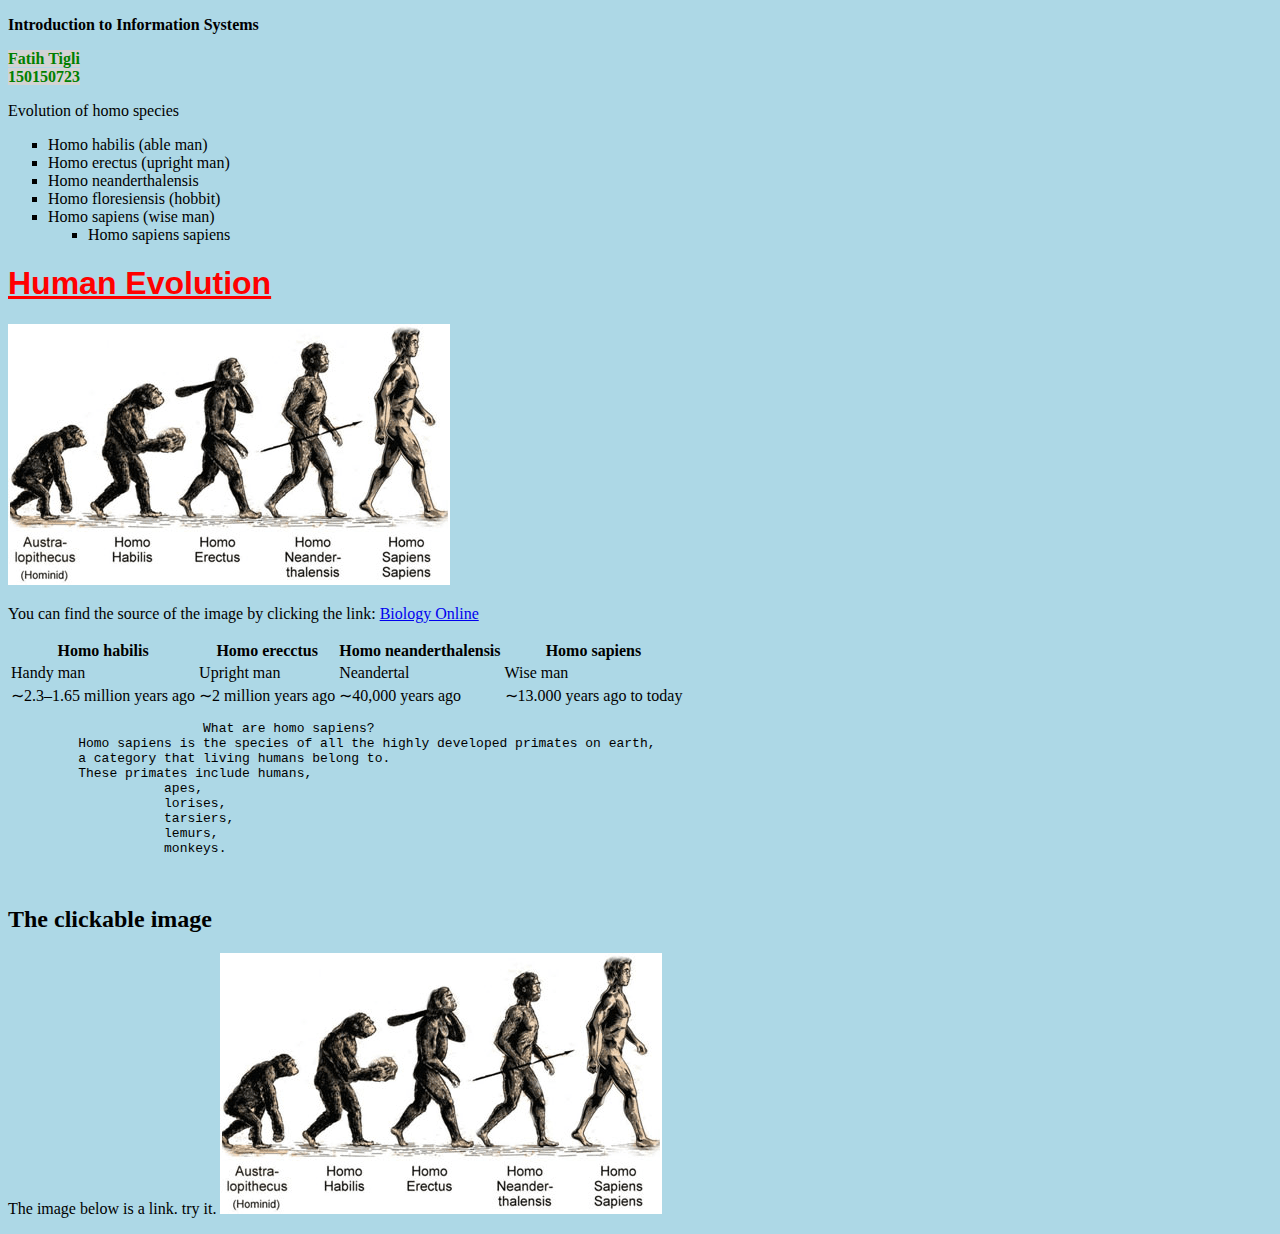
<file: index.html>
<!DOCTYPE html>
<meta charset="utf-8">

<html>
   <head>
      <link rel="stylesheet" type="text/css" href="./15_11_2021.css"/>
      <title>Introduction to Information Systems</title>
   </head>
   <body onload="welcomeFunction(); document.body.style.backgroundColor = 'pink'"
         onresize="document.body.style.backgroundColor = 'lightblue'"
         
         onkeydown="document.body.style.backgroundColor = 'white'"
         onkeyup="document.body.style.backgroundColor = 'lightyellow'">
   <script>
      function welcomeFunction(){
         alert("Welcome!");
      }
   </script>
      <p>
         <strong>Introduction to Information Systems</strong>
      </p>
      <p class="centered" onmouseover="document.querySelector('.centered').style.font = 'bold 20pt arial, serif'">
         <em>
            Fatih Tigli
            <br>
            150150723
         </em>
      </p>
      <p>Evolution of homo species</p>
      <ul id="unorderedL" onmouseover="document.getElementById('unorderedL').style.backgroundColor = 'purple'">
         <li>Homo habilis (able man)</li>
         <li>Homo erectus (upright man)</li>
         <li>Homo neanderthalensis</li>
         <li>Homo floresiensis (hobbit)</li>
         <li>Homo sapiens (wise man)</li>
         <ul id="innerUL" onclick="document.getElementById('innerUL').style.backgroundColor = 'orange'">
            <li>Homo sapiens sapiens</li>
         </ul>
      </ul>

      <h1 onmouseover="style.color = 'orange'; style.backgroundColor = 'lightgreen'"
          onmouseout="style.color = 'red', style.backgroundColor = 'white'"><strong>Human Evolution</strong></h1>
      <p><img src="evolution-diagram.png"></p>
      <p>
         You can find the source of the image by clicking the link:
         <a href="https://www.biologyonline.com/dictionary/homo-sapiens-sapiens">Biology Online</a>
      </p>

      <table>
         <tr>
            <th>Homo habilis</th>
            <th>Homo erecctus</th>
            <th>Homo neanderthalensis</th>
            <th>Homo sapiens</th>
         </tr>
         <tr>
            <td>Handy man</td>
            <td>Upright man</td>
            <td>Neandertal</td>
            <td>Wise man</td>
         </tr>
         <tr>
            <td>∼2.3–1.65 million years ago </td>
            <td>∼2 million years ago</td>
            <td>∼40,000 years ago</td>
            <td>∼13.000 years ago to today</td>
         </tr>
      </table>

      <pre>
                         What are homo sapiens?
         Homo sapiens is the species of all the highly developed primates on earth,
         a category that living humans belong to.
         These primates include humans,
                    apes,
                    lorises,
                    tarsiers,
                    lemurs,
                    monkeys.

      </pre>

      <h2><strong>The clickable image</strong></h2>
      <p>
         The image below is a link. try it.
         <a href="https://www.biologyonline.com/dictionary/homo-sapiens-sapiens">
            <img id="myImg" alt="Evolution diagram" onclick="alert(document.getElementById('myImg').alt)" src="evolution-diagram.png"/>
         </a>
      </p>
   </body>
</html>
</file>
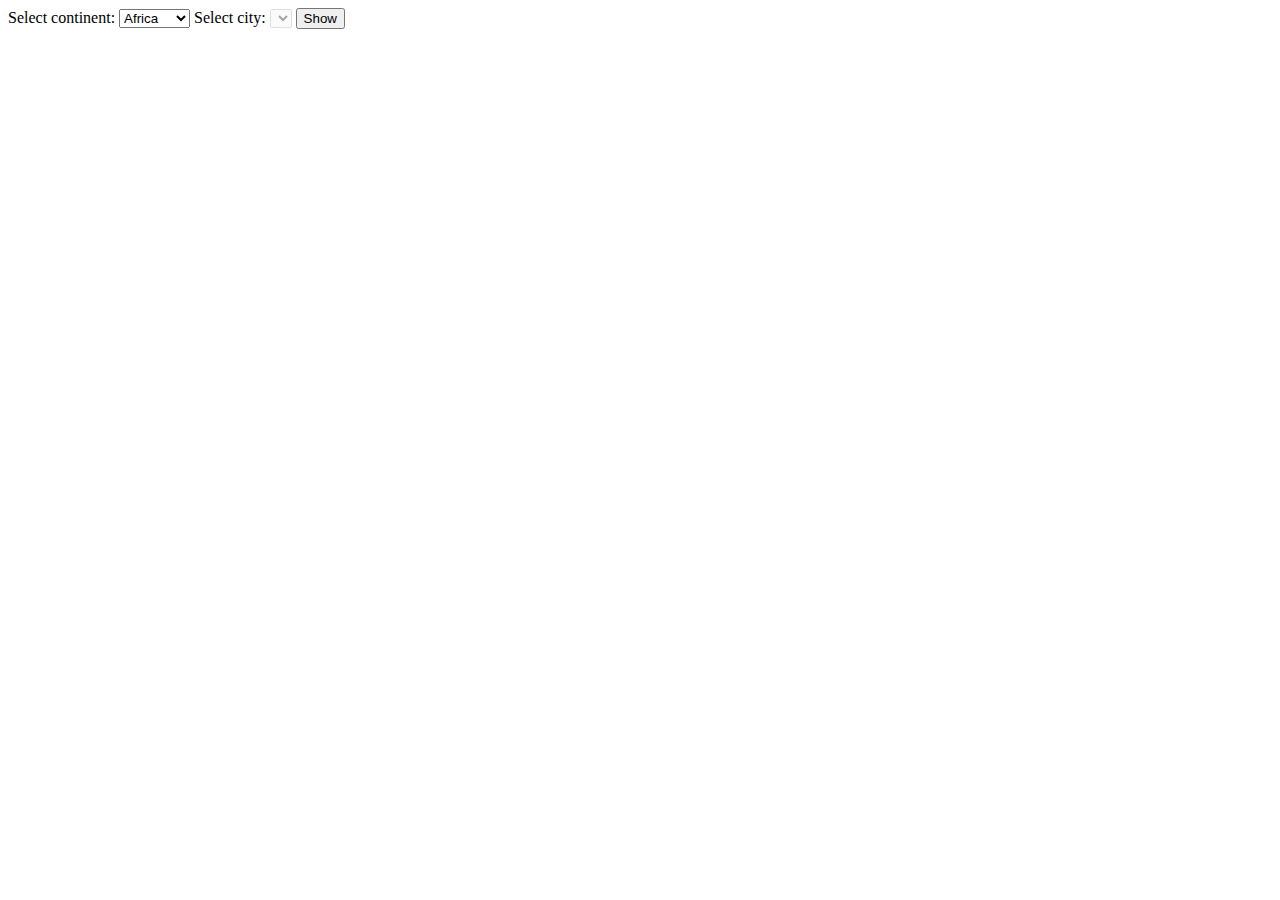
<file: 10_01_2022.html>
<!DOCTYPE html>
<html lang="en">
	<head>
		<meta charset="utf-8" />
		<title>Current Time</title>
		<script>
			async function get_cities() {
                let region = document.querySelector("#continent").value;
                let url = "http://uyar.pythonanywhere.com/cities?region=" + region;
                let response = await fetch(url);
                let result = await response.text();
                document.querySelector("#city").innerHTML = result;
                document.querySelector("#city").disabled = false;
            }

            async function show_time() {
                let zone = document.querySelector("#city").value;
                let url = "http://uyar.pythonanywhere.com/time?zone=" + zone;
                let response = await fetch(url);
                let result = await response.text();
                document.querySelector("#result").innerHTML = result;
            }
		</script>
	</head>
	<body>
		<form action="." method="POST" onsubmit="event.preventDefault(); show_time();">
            <label for="continent">Select continent:</label>
            <select name="region" id="continent" onchange="get_cities();">
                <option value="Africa">Africa</option>
                <option value="America">America</option>
                <option value="Asia">Asia</option>
                <option value="Europe">Europe</option>
                <option value="Pacific">Pacific</option>
            </select>
            <label for="city">Select city:</label>
            <select name="zone" id="city" disabled>

            </select>
            <button>Show</button>
        </form>
        <p id="result"></p>
	</body>
</html>
</file>
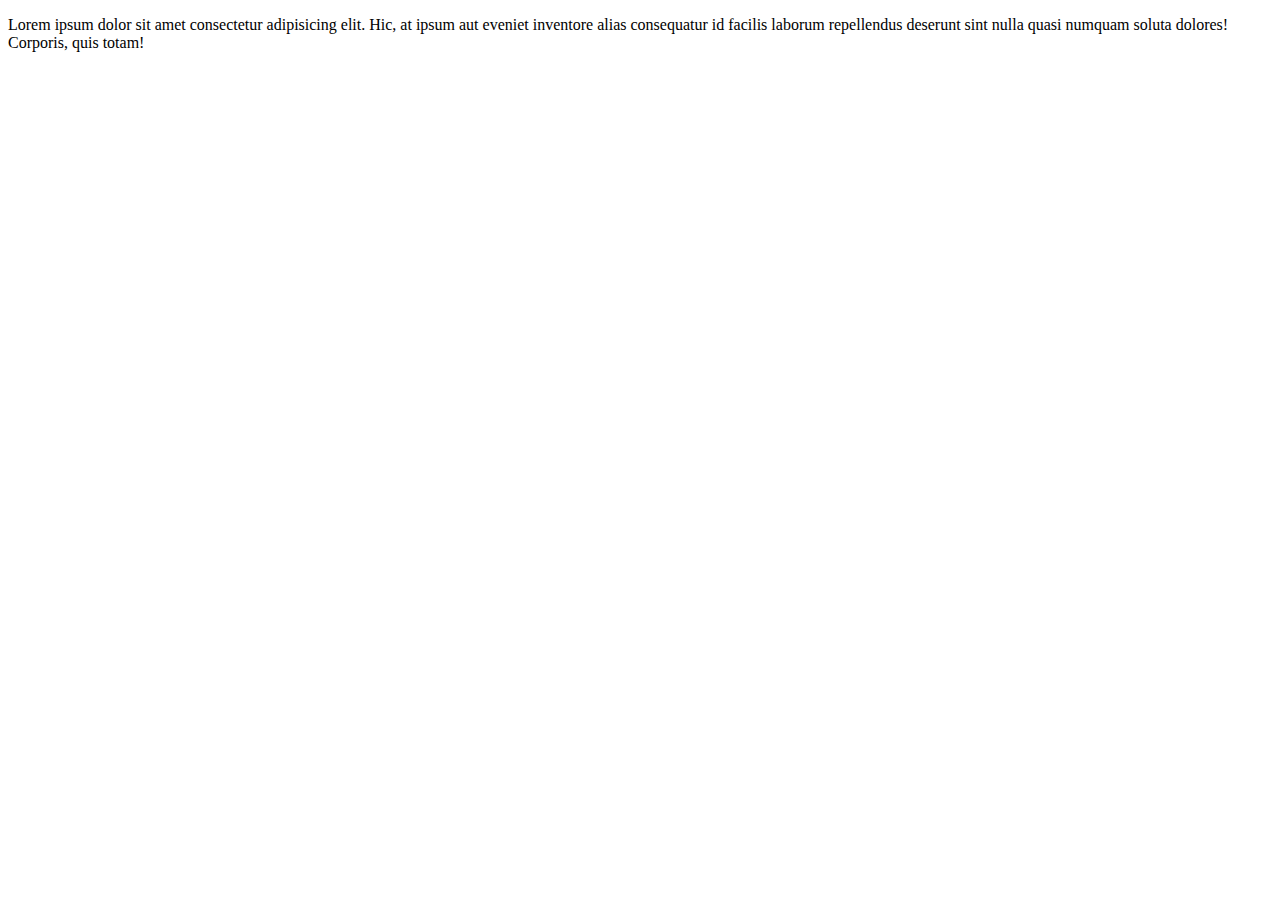
<file: deneme.html>
<!DOCTYPE html>
<html lang="en">
<head>
    <meta charset="UTF-8">
    <meta http-equiv="X-UA-Compatible" content="IE=edge">
    <meta name="viewport" content="width=device-width, initial-scale=1.0">
    <title>Document</title>
</head>
<body>
    <p>Lorem ipsum dolor sit amet consectetur adipisicing elit. Hic, at ipsum aut eveniet inventore alias consequatur id facilis laborum repellendus deserunt sint nulla quasi numquam soluta dolores! Corporis, quis totam!</p>
</body>
</html>
</file>
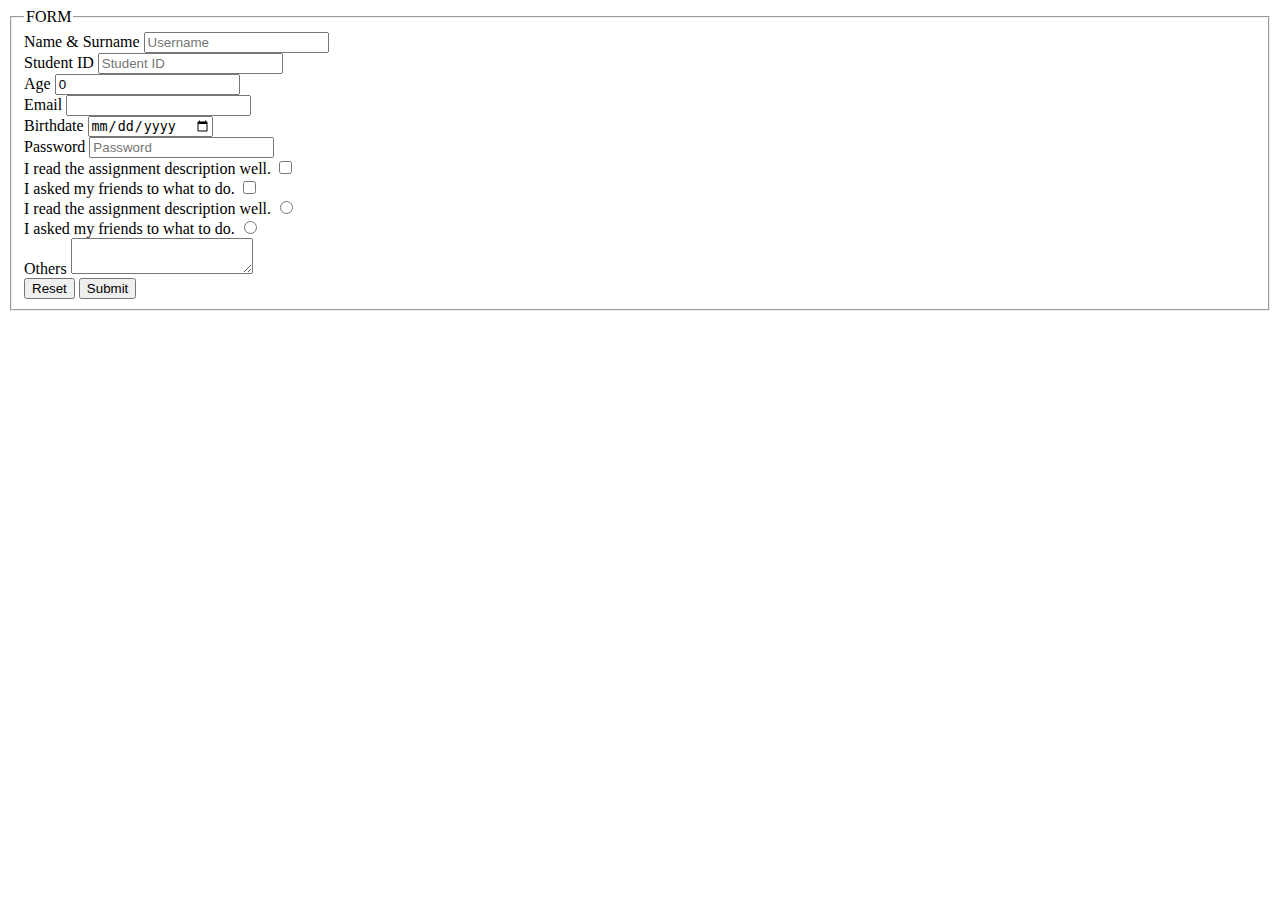
<file: form.html>
<!DOCTYPE html>
<meta charset="utf-8">

<html>
    <head>
        <title>FORM</title>
    </head>
    <body>
        <form>
            <fieldset>
                <legend>FORM</legend>
                <div>
                    <label for="name">Name & Surname</label>
                    <input id="name" placeholder="Username">
                </div>
                <div>
                    <label for="id">Student ID</label>
                    <input id="id" placeholder="Student ID">
                </div>
                <div>
                    <label for="age">Age</label>
                    <input id="age" type="number" value="0">
                </div>
                <div>
                    <label for="email">Email</label>
                    <input id="email" type="email">
                </div>
                <div>
                    <label for="birth">Birthdate</label>
                    <input id="birth" type="date">
                </div>
                <div>
                    <label for="pass">Password</label>
                    <input id="pass" type="password" placeholder="Password">
                </div>
                <div>
                    <label for="check1">I read the assignment description well.</label>
                    <input id="check1" type="checkbox">
                </div>
                <div>
                    <label for="check2">I asked my friends to what to do.</label>
                    <input id="check2" type="checkbox">
                </div>
                <div>
                    <label for="radio1">I read the assignment description well.</label>
                    <input id="radio1" type="radio" name="radio_txt">
                </div>
                <div>
                    <label for="radio2">I asked my friends to what to do.</label>
                    <input id="radio2" type="radio" name="radio_txt">
                </div>
                <div>
                    <label for="other">Others</label>
                    <textarea id="other"></textarea>
                </div>
                <div>
                    <button type="reset">Reset</button>
                    <button type="submit">Submit</button>
                </div>
            </fieldset>
        </form>
    </body>
</html>
</file>
<file: 15_11_2021.css>
h1 {
    font-size: 24pt;
    color: red;
    text-decoration: underline;
    font-family: tahoma, helvetica, sans-serif;
}

em {
    font-style: normal;
    color: green;
    background-color: lightgrey;
    font-weight: bold;
}

ul {
    list-style-type: square;
}
</file>
